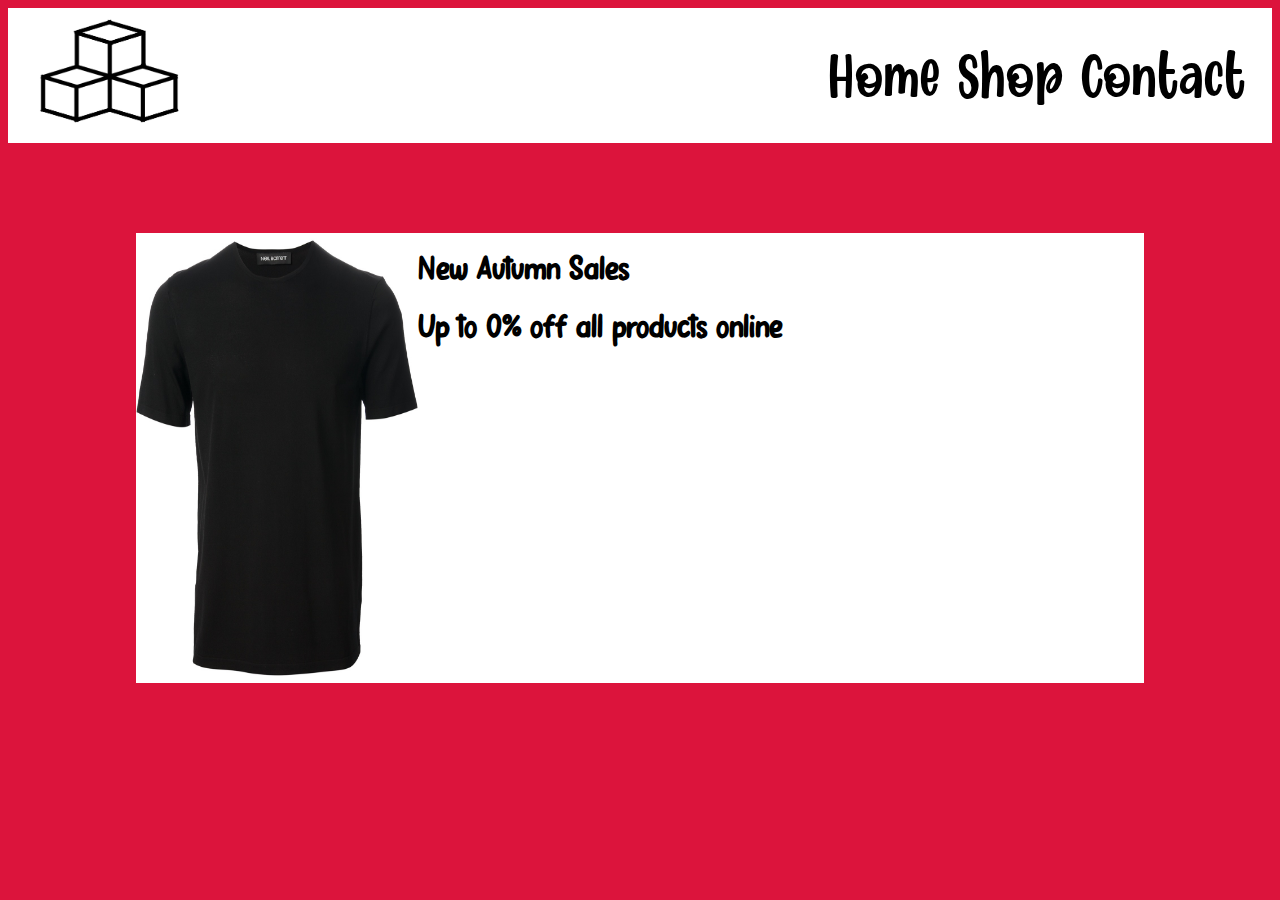
<file: webProject/index.html>
<!DOCTYPE html>

<head>
    <title>project home</title>
    <link rel="stylesheet" href="styles.css">
</head>

<body>
    <div class="cont">
        <div class="topbox">
            <img class="logo" alt="dumb" src="Image/Logo1.jpg"><!--logo img-->
            <div class="link">
                <nav><!--links-->
                    <a href="index.html">Home</a>
                    <a href="shop.html">Shop</a>
                    <a href="contact.html">Contact</a>
                </nav>
            </div>
        </div>
        <div class="box"><img class="top" alt="dumb" src="Image/teeBlack.jpg"><!--img main screen-->
        <div class="text">
            <h1>New Autumn Sales<!--text-->
        <br>
        <br>
        Up to 0% off all products online</h1><!--text-->
        <br>
    </div>
    </div>
    </div>
</body>
</file>
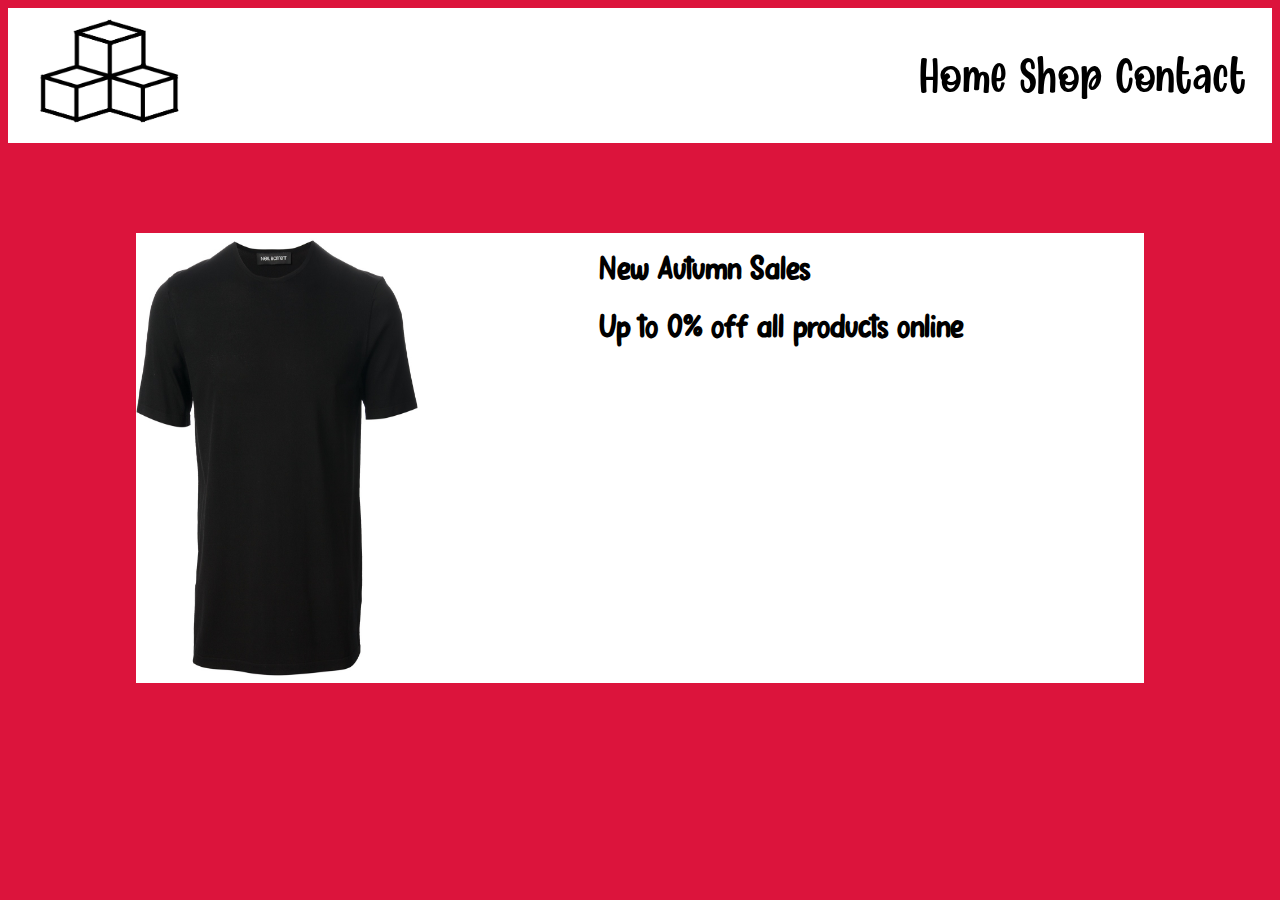
<file: webProject/webProject/index.html>
<!DOCTYPE html>

<head>
    <title>project home</title>
    <link rel="stylesheet" href="styles.css">
</head>

<body>
    <div class="cont">
        <div class="topbox">
            <img class="logo" src="Image/Logo - Copy.jpg">
            <div class="link">
                <nav>
                    <a href="index.html">Home</a>
                    <a href="shop.html">Shop</a>
                    <a href="contact.html">Contact</a>
                </nav>
            </div>
        </div>
        <div class="box"><img class="top" src="Image/teeBlack.jpg">
        <div class="text">
            <h1>New Autumn Sales
        <br>
        <br>
        Up to 0% off all products online</h1>
        <br>
    </div>
    </div>
    </div>
</body>
</file>
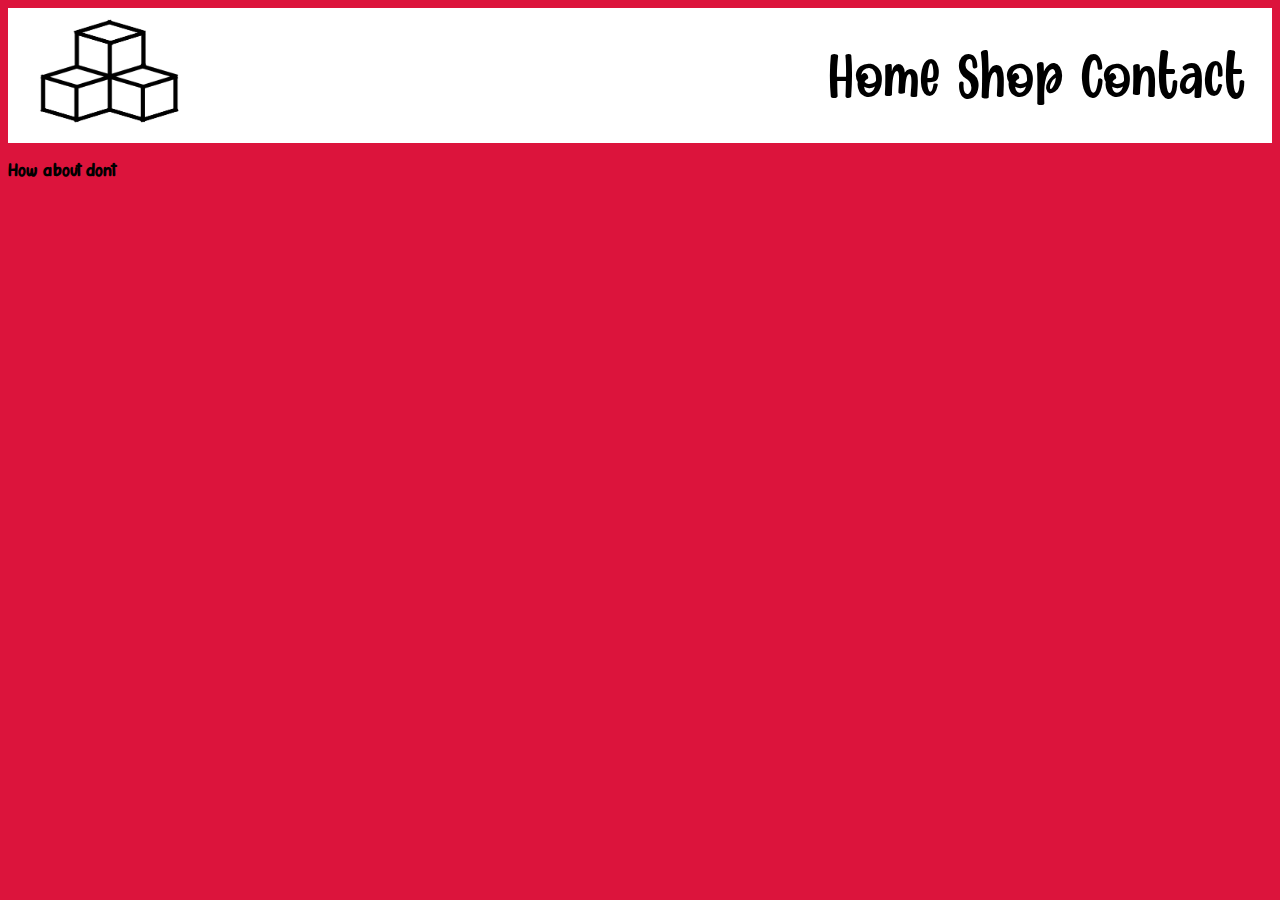
<file: webProject/contact.html>
<!DOCTYPE html>

<head>
    <title>project home</title>
    <link rel="stylesheet" href="styles.css">
</head>

<body>
    <div class="cont">
        <div class="topbox">
            <img class="logo" alt="dumb" src="Image/Logo1.jpg"><!--logo img-->
            <div class="link">
                <nav><!--links-->
                    <a href="index.html">Home</a>
                    <a href="shop.html">Shop</a>
                    <a href="contact.html">Contact</a>
                </nav>
            </div>
        </div>
        <div class="conBox">
            <h3>How about dont</h3><!--text-->
        </div>
    </div>
</body>
</file>
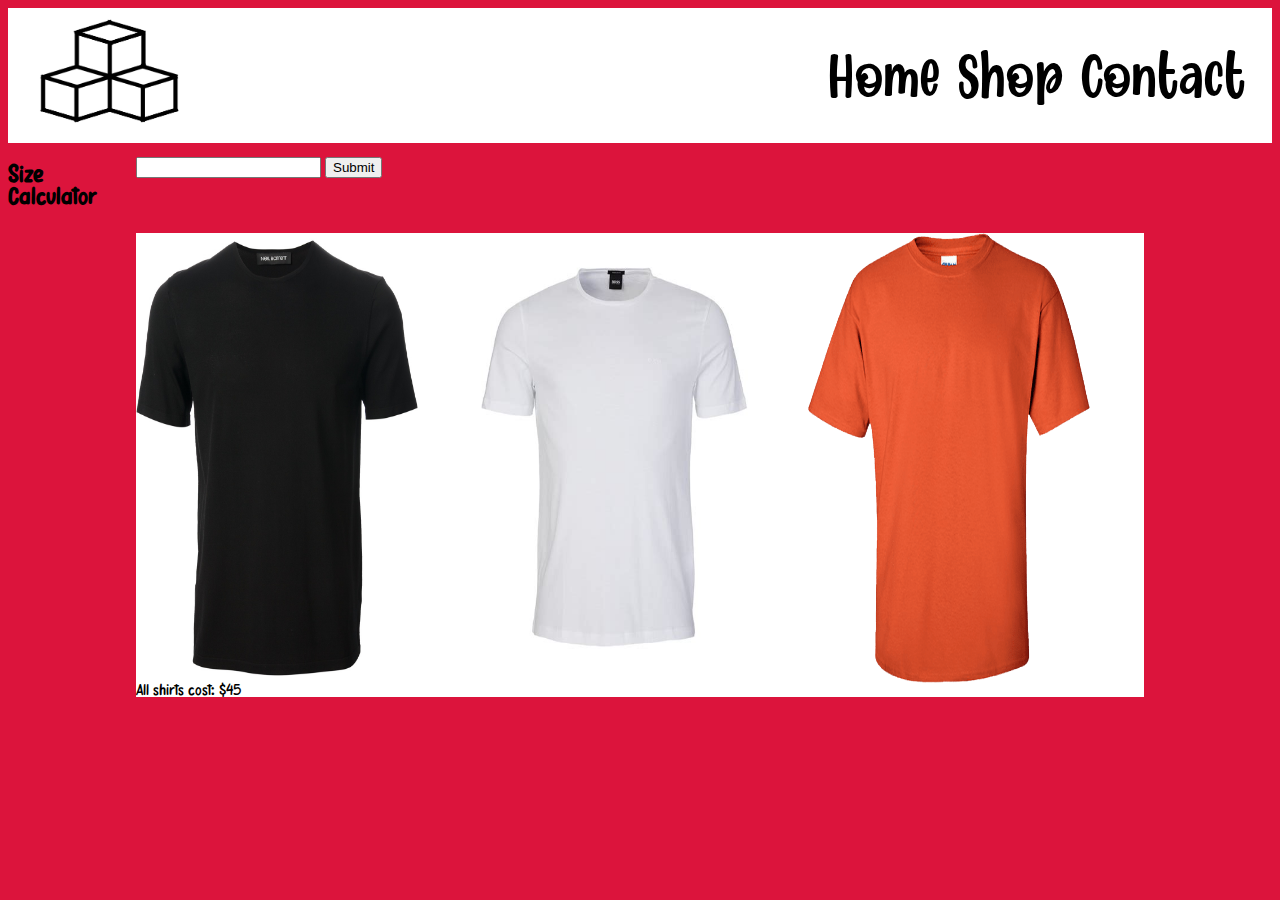
<file: webProject/shop.html>
<!DOCTYPE html>

<head>
    <title>project home</title>
    <link rel="stylesheet" href="styles.css">
    <script>
        function calulate() {
            /* The Calculator */
            var data = document.getElementById("sizeData").value;
            if (data <= 10) {
                document.getElementById('answer').innerHTML =
                    alert("your size is small");
            }
            if (data >= 11 && data < 20) {
                document.getElementById('answer').innerHTML =
                    alert("your size is meduim");
            }
            if (data >= 21 && data < 30) {
                document.getElementById('answer').innerHTML =
                    alert("your size is large");
            } else {
                document.getElementById('answer').innerHTML =
                    alert("your too big");
            }
        }
    </script>
</head>

<body>
    <div class="cont">
        <div class="topbox">
             <img class="logo" alt="dumb" src="Image/Logo1.jpg"> <!--logo img-->
            <div class="link">
                <nav>
                    <a href="index.html">Home</a><!--links-->
                    <a href="shop.html">Shop</a>
                    <a href="contact.html">Contact</a>
                </nav>
            </div>
        </div>
        <h2>Size Calculator</h2>
        <div class="cal">
            <br>
            <input type="name" name="size" id="sizeData"><!--text box for calculator-->
            <button type="submit" onclick="calulate()">Submit</button><!--button for calculator-->
            <p id="awswer"></p>
        </div>
        <div class="box1"><!--Product imgs-->
            <img class="top" alt="dumb" src="Image/teeBlack.jpg">
            <img class="top" alt="dumb" src="Image/teeWhite.jpg">
            <img class="top" alt="dumb" src="Image/orangeShirt.png">
            <div class="shopText">All shirts cost: $45</div><!--text-->

        </div>
    </div>
</body>
</file>
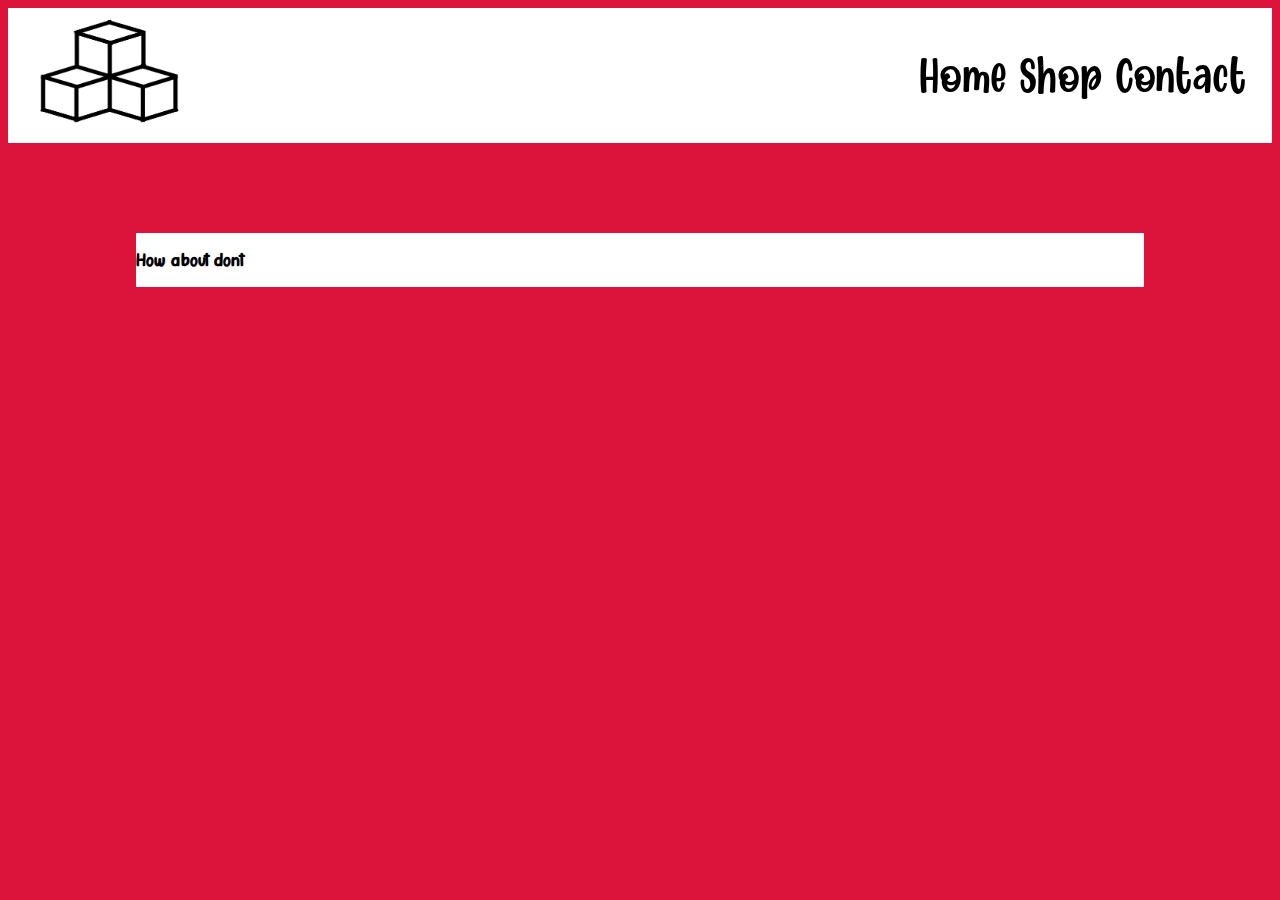
<file: webProject/webProject/contact.html>
<!DOCTYPE html>

<head>
    <title>project home</title>
    <link rel="stylesheet" href="styles.css">
</head>

<body>
    <div class="cont">
        <div class="topbox">
            <img class="logo" src="Image/Logo - Copy.jpg">
            <div class="link">
                <nav>
                    <a href="index.html">Home</a>
                    <a href="shop.html">Shop</a>
                    <a href="contact.html">Contact</a>
                </nav>
            </div>
        </div>
        <div class="conBox">
            <h3>How about dont</h3>
        </div>
    </div>
</body>
</file>
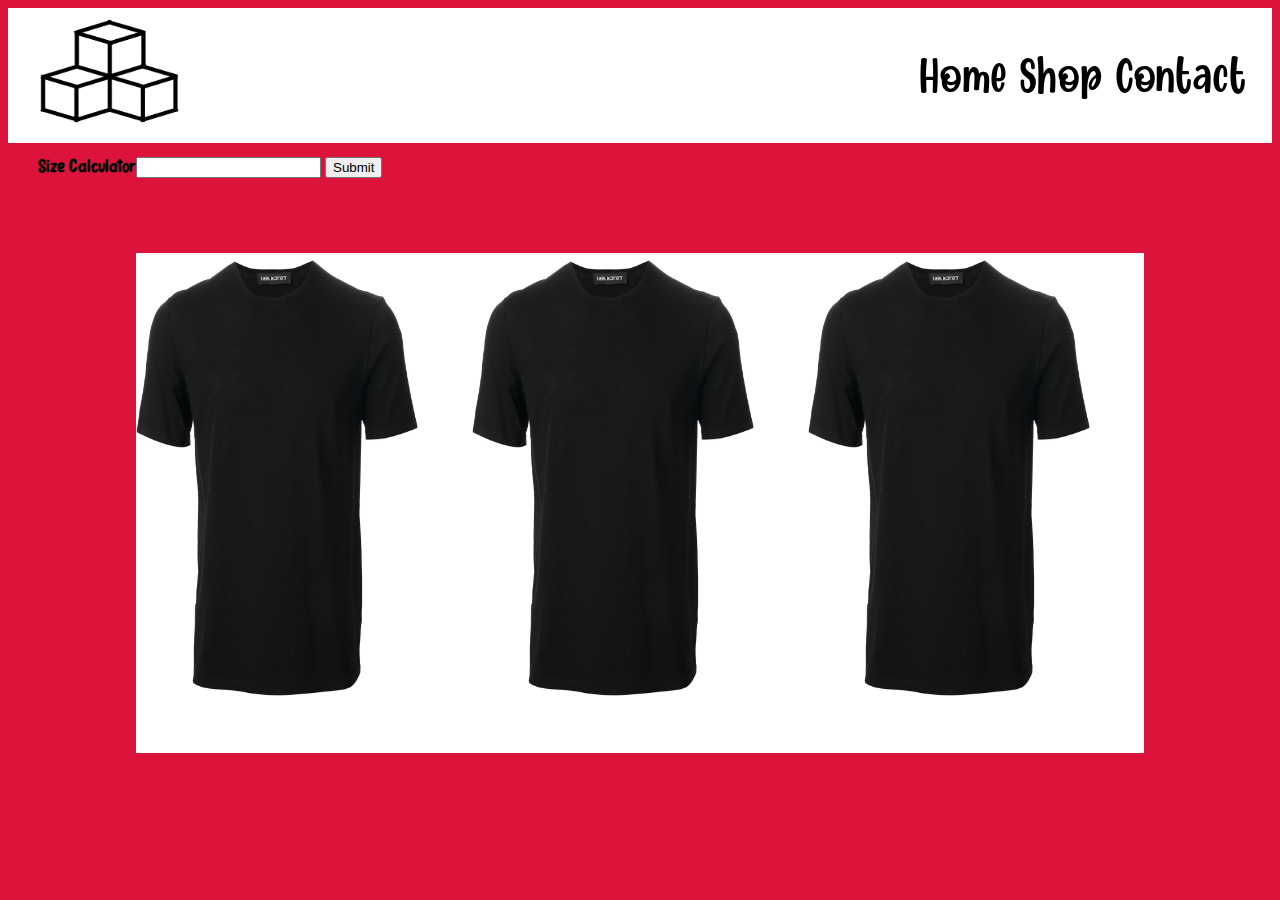
<file: webProject/webProject/shop.html>
<!DOCTYPE html>

<head>
    <title>project home</title>
    <link rel="stylesheet" href="styles.css">
    <script>
        function calulate(){
            var data = document.getElementById("sizeData").value;
            if(data <= 10){
                document.getElementById('answer').innerHTML = 
                alert("your size is small");
            }
            if (data >= 11 && data < 20) {
                document.getElementById('answer').innerHTML =
                    alert("your size is meduim");
            }
            if (data >= 21 && data < 30) {
                document.getElementById('answer').innerHTML =
                    alert("your size is large");
            }
            else{ 
                document.getElementById('answer').innerHTML = 
                alert("your too big");
            }
        }
    </script>
</head>

<body>
    <div class="cont">
        <div class="topbox">
            <img class="logo" src="Image/Logo - Copy.jpg">
            <div class="link">
                <nav>
                    <a href="index.html">Home</a>
                    <a href="shop.html">Shop</a>
                    <a href="contact.html">Contact</a>
                </nav>
            </div>
        </div>
        <h2>Size Calculator</h2>
        <div class="cal">
            <br>
            <input type="name" name="size" id="sizeData">
            <button type="submit" onclick="calulate()">Submit</button>
            <p id="awswer"></p>

        </div>
        <div class="box1">
            <img class="top" src="Image/teeBlack.jpg">
            <img class="top" src="Image/teeBlack.jpg">
            <img class="top" src="Image/teeBlack.jpg">

        </div>
    </div>
</body>
</file>
<file: webProject/styles.css>
@font-face {
    font-family: font;/* Main Font */
    src: url(Font/Cafe\ Matcha.ttf);
}
@font-face {
    font-family: font2;/* Other font */
    src: url(Font/Papernotes.ttf);
}
html {
    background-color: crimson;/* background */
}

.cont {/* Main Grid */
    font-family: font2;
    display: grid;
    grid-template-columns: 10vw 2fr 10vw;
    grid-template-rows: 15vh 8vh 2vh 1fr 8vh;
}

.box { /* Index box center */
    display: grid;
    grid-template-columns: 1fr 4fr;
    grid-column: 2/3;
    grid-row: 4/5;
    background-color: white;
}

.box1 { /* shop box  */
    display: grid;
    grid-template-columns: 1fr 1fr 1fr;
    grid-template-rows: 1fr 10%;
    grid-column: 2/3;
    grid-row: 4/5;
    background-color: white;
}


.topbox { /* The nav Box */
    grid-column: 1/4;
    grid-template-rows: 1fr;
    grid-template-columns: 2vw 1fr 3fr 3fr 2vw;
    display: grid;
    background-color: white;
}

.top { /* top for index */
    height: 50vh;
    width: 22vw;
}


.logo { /* logo in nav */
    grid-column: 1/2;
    grid-row: 1/2;
    height: 15vh;
    width: 15vw;
}

.link { /* nav links */
    grid-column: 3/5;
    align-self: center;
    justify-self: right;
    font-family: font;
    font-size: 5vw;
}

nav a { 
    color: black;
    text-decoration: none;
}

a:hover {/* hove state */
    color: whitesmoke;
    background-color: black;
}
.cal{ /* calculator placement */
    grid-column: 2/3;
    grid-row: 2/3;
}
</file>
<file: webProject/webProject/styles.css>
@font-face {
    font-family: font;
    src: url(Font/Cafe\ Matcha.ttf);
}
@font-face {
    font-family: font2;
    src: url(Font/Papernotes.ttf);
}
html {
    background-color: crimson;
}

.cont {
    font-family: font2;
    display: grid;
    grid-template-columns: 10vw 2fr 10vw;
    grid-template-rows: 15vh 8vh 2vh 1fr 8vh;
}

.box {
    display: grid;
    grid-template-columns: 1fr 4fr;
    grid-column: 2/3;
    grid-row: 4/5;
    background-color: white;
}
.text{
    grid-column: 2/3;
    justify-self: center;
}
.box1 {
    margin-top: 20px;
    display: grid;
    grid-template-rows: 1fr 50px;
    grid-template-columns: 1fr 1fr 1fr;
    grid-column: 2/3;
    grid-row: 4/5;
    background-color: white;
}

.conBox {
    display: grid;
    grid-column: 2/3;
    grid-row: 4/5;
    background-color: white;
    color: black;
}
.topbox {
    grid-column: 1/4;
    grid-template-rows: 1fr;
    grid-template-columns: 2vw 1fr 3fr 3fr 2vw;
    display: grid;
    background-color: white;
}

.top {
    height: 50vh;
    width: 22vw;
}


.logo {
    grid-column: 1/2;
    grid-row: 1/2;
    height: 15vh;
    width: 15vw;
}

.link {
    grid-column: 3/5;
    align-self: center;
    justify-self: right;
    font-family: font;
    font-size: 50px;
}

nav a {
    color: black;
    text-decoration: none;
}

a:hover {
    color: whitesmoke;
    background-color: black;
}
.cal{
    grid-column: 2/3;
    grid-row: 2/3;
}
h2{
    grid-column: 1/2;
    grid-row: 2/3;
    justify-self: right;
    font-size: 110%;
}
</file>
